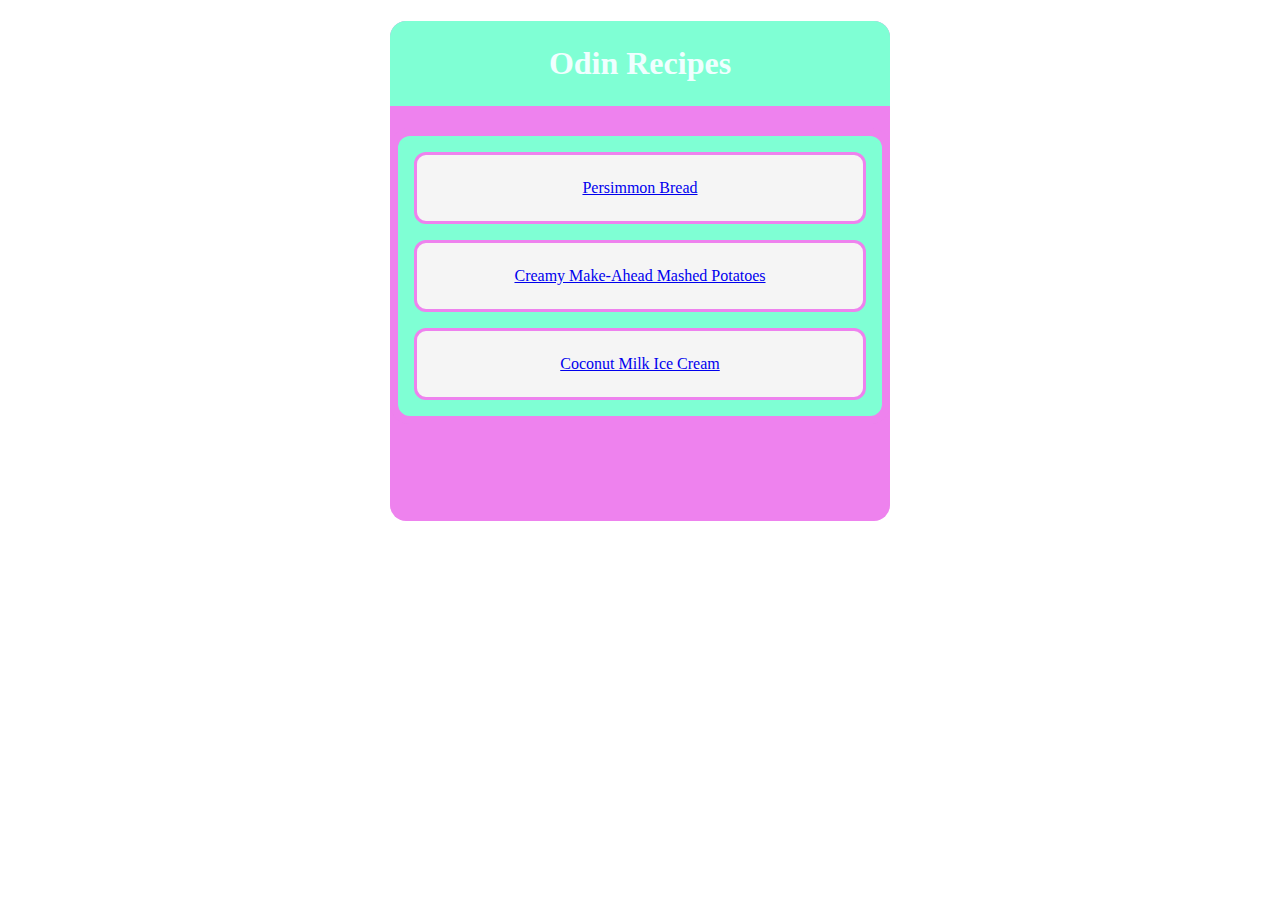
<file: index.html>
<!DOCTYPE html>
<html lang="en">
<head>
    <meta charset="UTF-8">
    <meta name="viewport" content="width=device-width, initial-scale=1.0">
    <title>Odin Recipes</title>
    <link rel="stylesheet" href="./style.css">
</head>
<body>
    <div class="recipes">
        <h1 class="title">Odin Recipes</h1>
        <ul>
            <li class="unorder"><a href="./recipes/persimmon-bread.html" rel="noopener noreferrer">Persimmon Bread</a></li>
            <li class="unorder"><a href="./recipes/mashed-potatoes.html" rel="noopener noreferrer">Creamy Make-Ahead Mashed Potatoes</a></li>
            <li class="unorder"><a href="./recipes/coconut-milk-ic.html" rel="noopener noreferrer">Coconut Milk Ice Cream</a></li>
        </ul>
    </div>
    
</body>
</html>
</file>
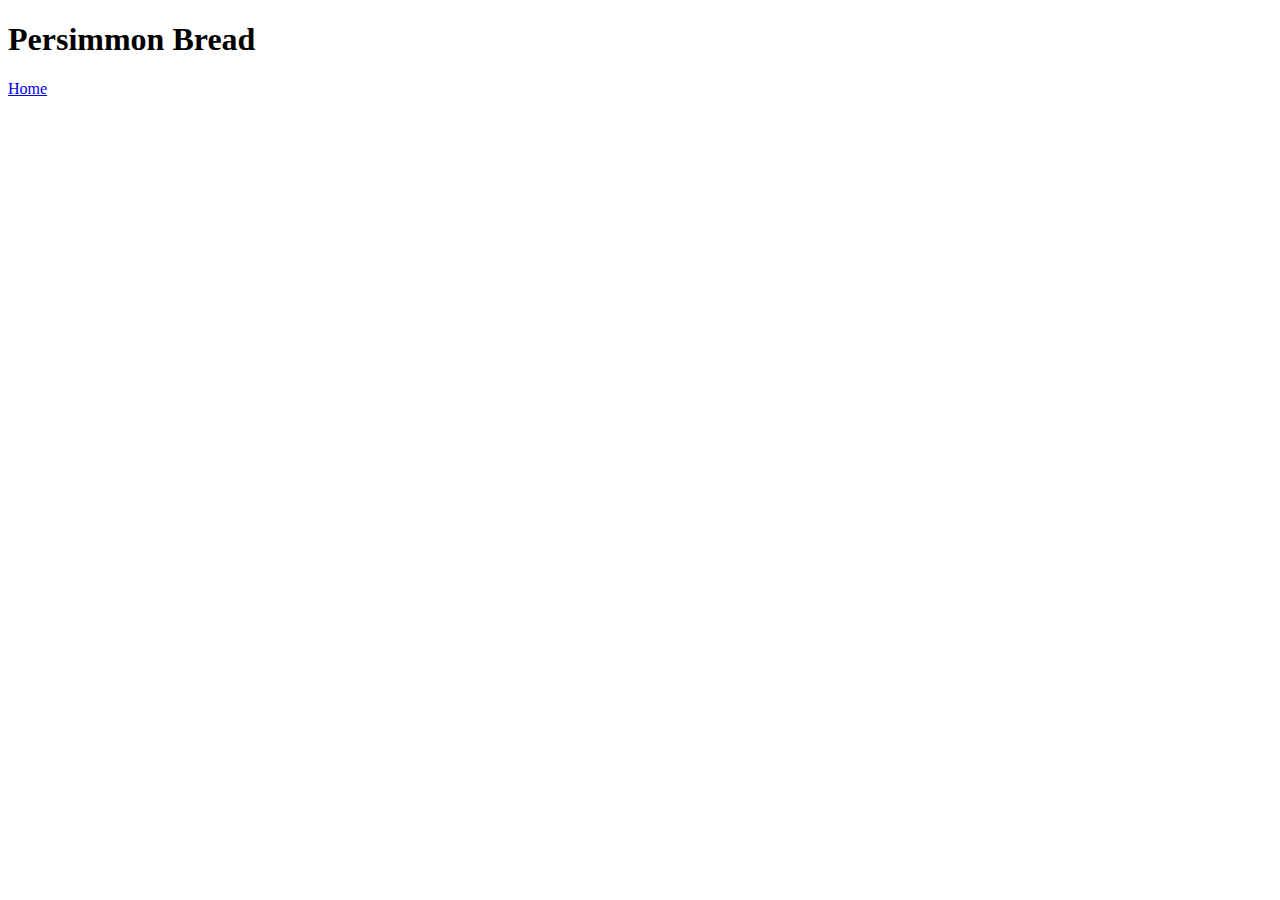
<file: recipes/persimmon-bread.html>
<!DOCTYPE html>
<html lang="en">
<head>
    <meta charset="UTF-8">
    <meta name="viewport" content="width=device-width, initial-scale=1.0">
    <title>Persimmon Bread Recipes</title>
</head>
<body>
    <h1>Persimmon Bread</h1>
    <a href="../index.html">Home</a>
</body>
</html>
</file>
<file: style.css>
* {
    box-sizing: border-box;
}

.recipes {
    width: 500px;
    height: 500px;
    background-color: violet;
    margin: auto;
    border-radius: 16px;
}

.title {
    color: azure;
    text-align: center;
    background-color: aquamarine;
    padding: 24px;
    border-radius: 16px 16px 0 0;
}

ul {
    list-style: none;
    text-align: center;
    padding-left: 0;
    background-color: aquamarine;
    border-radius: 20px;
    border: 8px solid violet;
}

.unorder {
    padding: 24px;
    background: whitesmoke;
    border: 3px solid violet;
    margin: 16px;
    border-radius: 12px;
}

/* a {
    color: aquamarine;
} */
</file>
